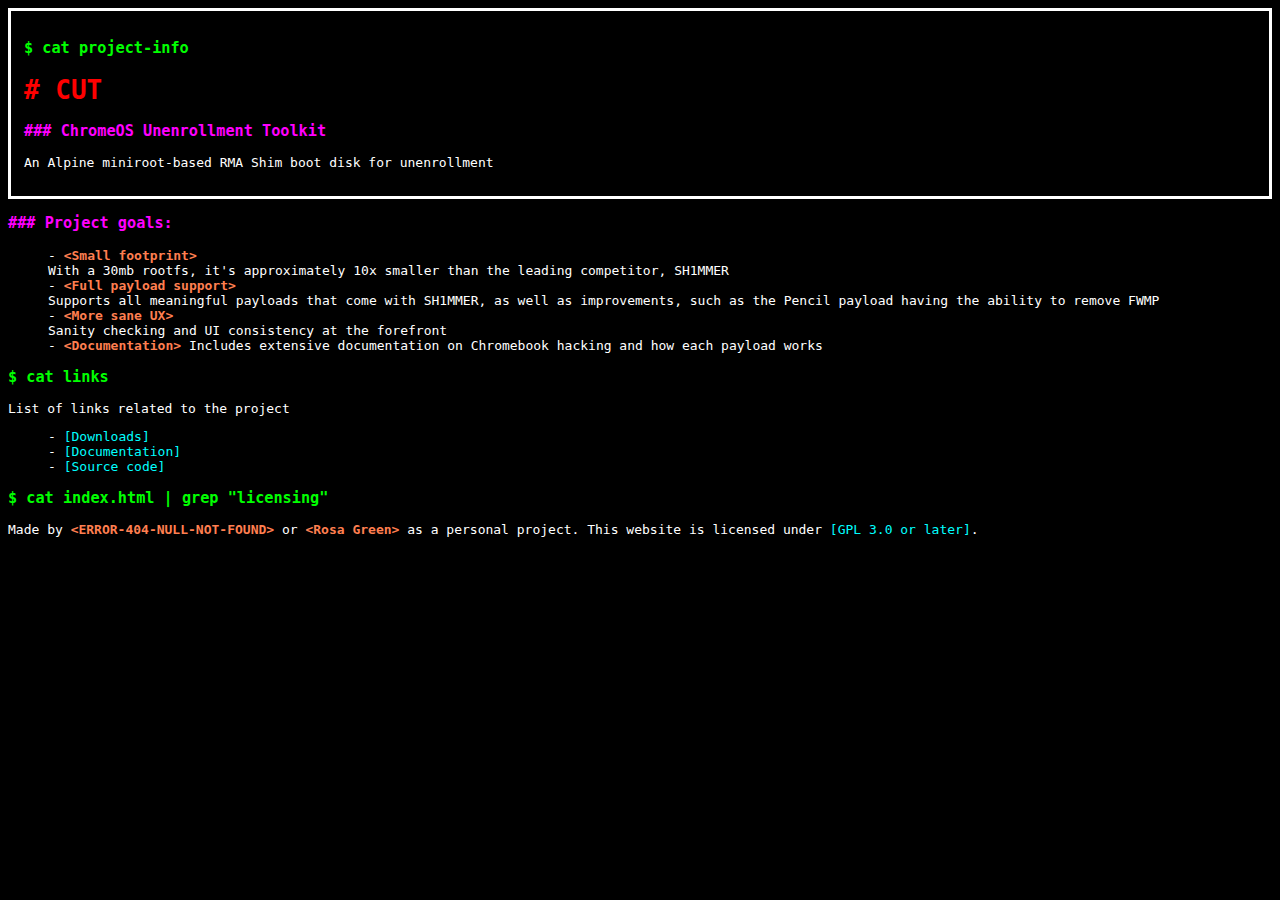
<file: www/index.html>
<!DOCTYPE html>
<html>
<!--Website metadata-->

<head>
  <!--Import stylesheet-->
  <link rel="stylesheet" href="index.css" />
  <meta name="viewport" content="width=device-width, initial-scale=1.0" />
  <title>CUT</title>
  <link rel="icon" type="image/png" href="static/images/Favicon.png" />
  <meta property="og:title" content="CUT" />
  <meta property="og:description" content="ChromeOS Unenrollment Toolkit" />
</head>
<!--Main-->

<body>
  <!--What shows up first-->
  <div class="Navigation">
    <h3 class="terminal-input">$ cat project-info</h3>
    <h1>CUT</h1>
    <h3>ChromeOS Unenrollment Toolkit</h3>
    <p>An Alpine miniroot-based RMA Shim boot disk for unenrollment</p>
  </div>
    <h3>Project goals:</h3>
    <ul>
      <li><strong>Small footprint</strong></li>
        With a 30mb rootfs, it's approximately 10x smaller than the leading competitor, SH1MMER
      <li><strong>Full payload support</strong></li>
        Supports all meaningful payloads that come with SH1MMER, as well as improvements, such as the Pencil payload having the ability to remove FWMP
      <li><strong>More sane UX</strong></li>
        Sanity checking and UI consistency at the forefront
      <li><strong>Documentation</strong></h4>
        Includes extensive documentation on Chromebook hacking and how each payload works
    </ul>  
   
  <h3 class="terminal-input">$ cat links</h3>
  List of links related to the project
  <ul>
    <li><a href="">Downloads</a></li>
    <li><a href="/docs/index.html">Documentation</a></li>
    <li><a href="https://git.sr.ht/~error404nullnotfound/CUT">Source code</a></li>
  </ul>

  <!--Listing posts-->
    <h3 class="terminal-input">$ cat index.html | grep "licensing"</h3>
  <footer>
    Made by <strong>ERROR-404-NULL-NOT-FOUND</strong> or
    <strong>Rosa Green</strong> as a personal project. This website is
    licensed under
    <a href="https://www.gnu.org/licenses/gpl-3.0.en.html">GPL 3.0 or later</a>.
  </footer>
</body>
</html>
</file>
<file: www/index.css>
:root {
  background-color: black;
  color: white;
  font-family: monospace;
}
main {
  white-space: pre
}
.terminal-input {
  color: lime;
}
.Navigation {
  border-style: solid;
  border-color: white;
  padding: 1em;
}
a[href]:before {
  content: "[";
}
a[href]:after {
  content: "]";
}
a[href] {
  color: cyan;
  text-decoration: none;
}
a:visited::before {
  content: "[|";
}
.profile {
  width: 84em;
  display: block;
  position: relative;
  border-style: solid;
  border-color: white;
  padding: 1em;
}
/*profile > .nl::before {
  content: "| ";
}
.profile > .nl:after {
  content: " |"
}
.profile::before, .profile::after {
  content: "+----------------------------------------------------------------------------------+"
}*/
h1 {
  color: red;
}
h1:before {
  content: "# ";
}
h2 {
  color: deepskyblue;
}
h2:before {
  content: "## ";
}
h3 {
  color: magenta;
}
h3:not(.terminal-input)::before {
  content: "### ";
}

h4:before {
  content: "#### ";
}

h4 {
  color: pink;
}

strong {
  color: coral;
}
strong:not(.out-error):before {
  content: "<";
}
strong:not(.out-error):after {
  content: ">";
}
h3 > a {
  color: magenta;
}
ul {
  list-style-type: none;
}
li > h3:before {
  content: "- " !important;
}
li:not(:has(h3)):before {
  content: "- ";
}

.codeblock {
  margin: 4px;
  padding: 1px;
  width: fit-content;
  display: block;
  font: monospace;
  background-color: darkslategray;
}
.date {
  color: gray;
  font-size: 0.8em;
}
.date::before {
  content: "[";
}
.date::after {
  content: "]";
}
.failed {
  font-weight: bold;
  color: red;
  display: inline;
}
.succeed {
  font-weight: bold;
  color: lime;
  display: inline;
}
.pending {
  font-weight: bold;
  color: orange;
  display: inline;
}
.failed:before,
.succeed:before,
.pending:before {
  content: "[ ";
  color: white;
}
.failed:after,
.succeed:after,
.pending:after {
  content: " ]";
  color: white;
}
.shenanigan {
  display: block;
  padding-bottom: 1em;
}

/*For docs*/

.underline {
  text-decoration: underline;
  display: inline;
}
.section {
  text-decoration: underline;
  font-size: 2em;
  font-weight: bold;
}
.subsection {
  text-decoration: underline;
  font-weight: bold;
  display: inline;
  font-size: 1.5em;
}
.green, .red, .purple {
  display: inline;
}
.green, .green > * {
  color: lime;
  text-decoration-color: green;
}
.red, .red > * {
  color: red;
  text-decoration-color: red;
}
.purple, .purple > *{
  color: magenta;
  text-decoration-color: magenta;
}
.bold {
  font-weight: bold;
  display: inline;
}
</file>
